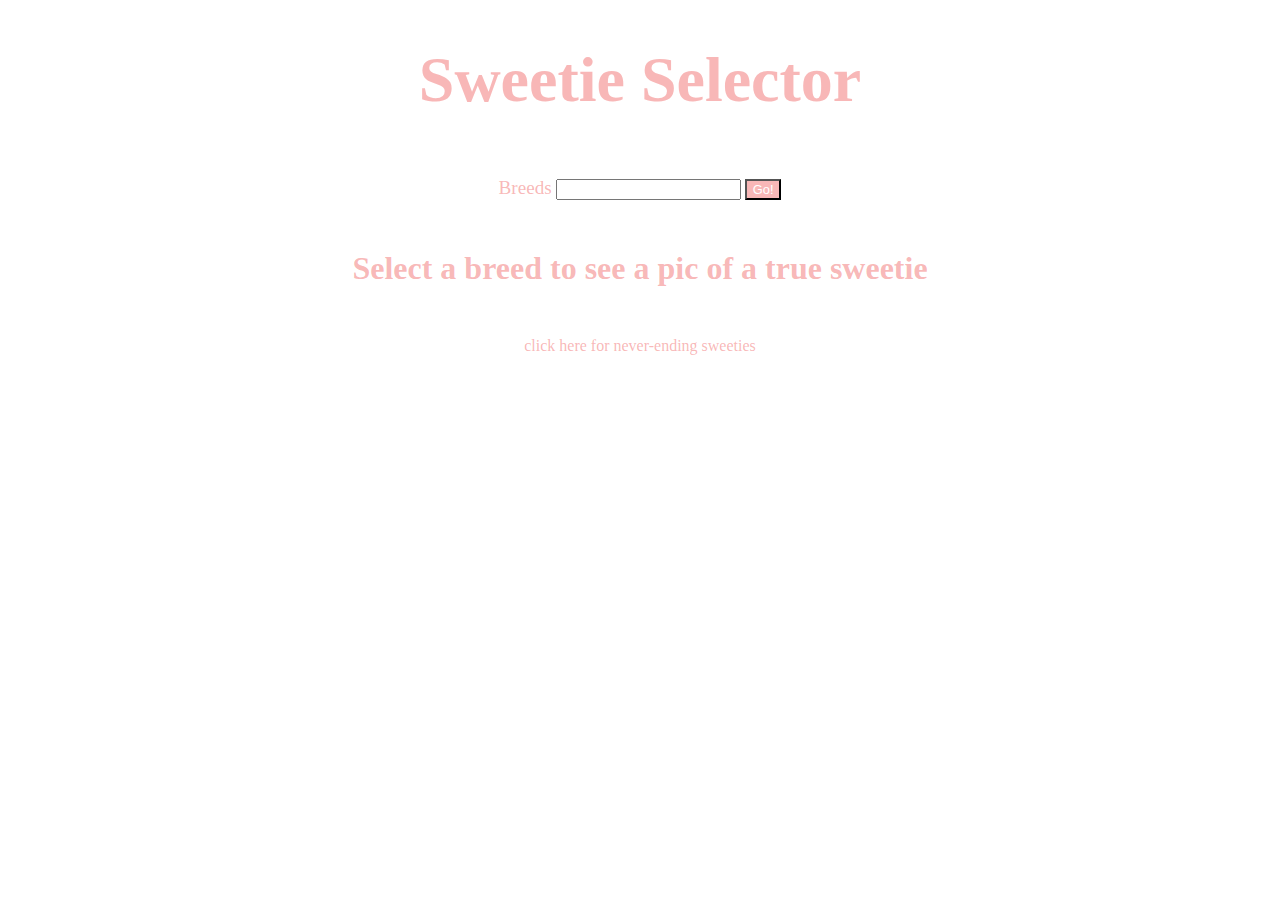
<file: index.html>
<!DOCTYPE html>
<html lang="en">
<head>
  <meta charset="UTF-8">
  <meta name="viewport" content="width=device-width, initial-scale=1.0">
  <meta http-equiv="X-UA-Compatible" content="ie=edge">
  <link rel="stylesheet" href="style.css">
  <title>Sweetie Selector</title>
</head>
<body>

  <div class="container">
    <h1 id="title">Sweetie Selector</h1>

    <div class="breed-selector">
      <form action="#" id="breed-select">
        <label for="breed-list" id="list-title">Breeds</label>
        <input list="breed-list" id="breed-choice">
        <datalist id="breed-list">
          <!-- breeds go here as options -->
        </datalist>
        <button type="submit">Go!</button>
      </form>
    </div>

    <div id="breed-card-container">
      <h1 id="instructions">Select a breed to see a pic of a true sweetie </h1>
    </div>

    <div class="link-container">
      <a href="never-ending-sweeties.html">click here for never-ending sweeties</a>
    </div>
  </div>

  <script src="src/breed.js" charset="utf-8"></script>
  <script src="src/adapter.js" charset="utf-8"></script>
  <script src="src/index.js" charset="utf-8"></script>
</body>
</html>
</file>
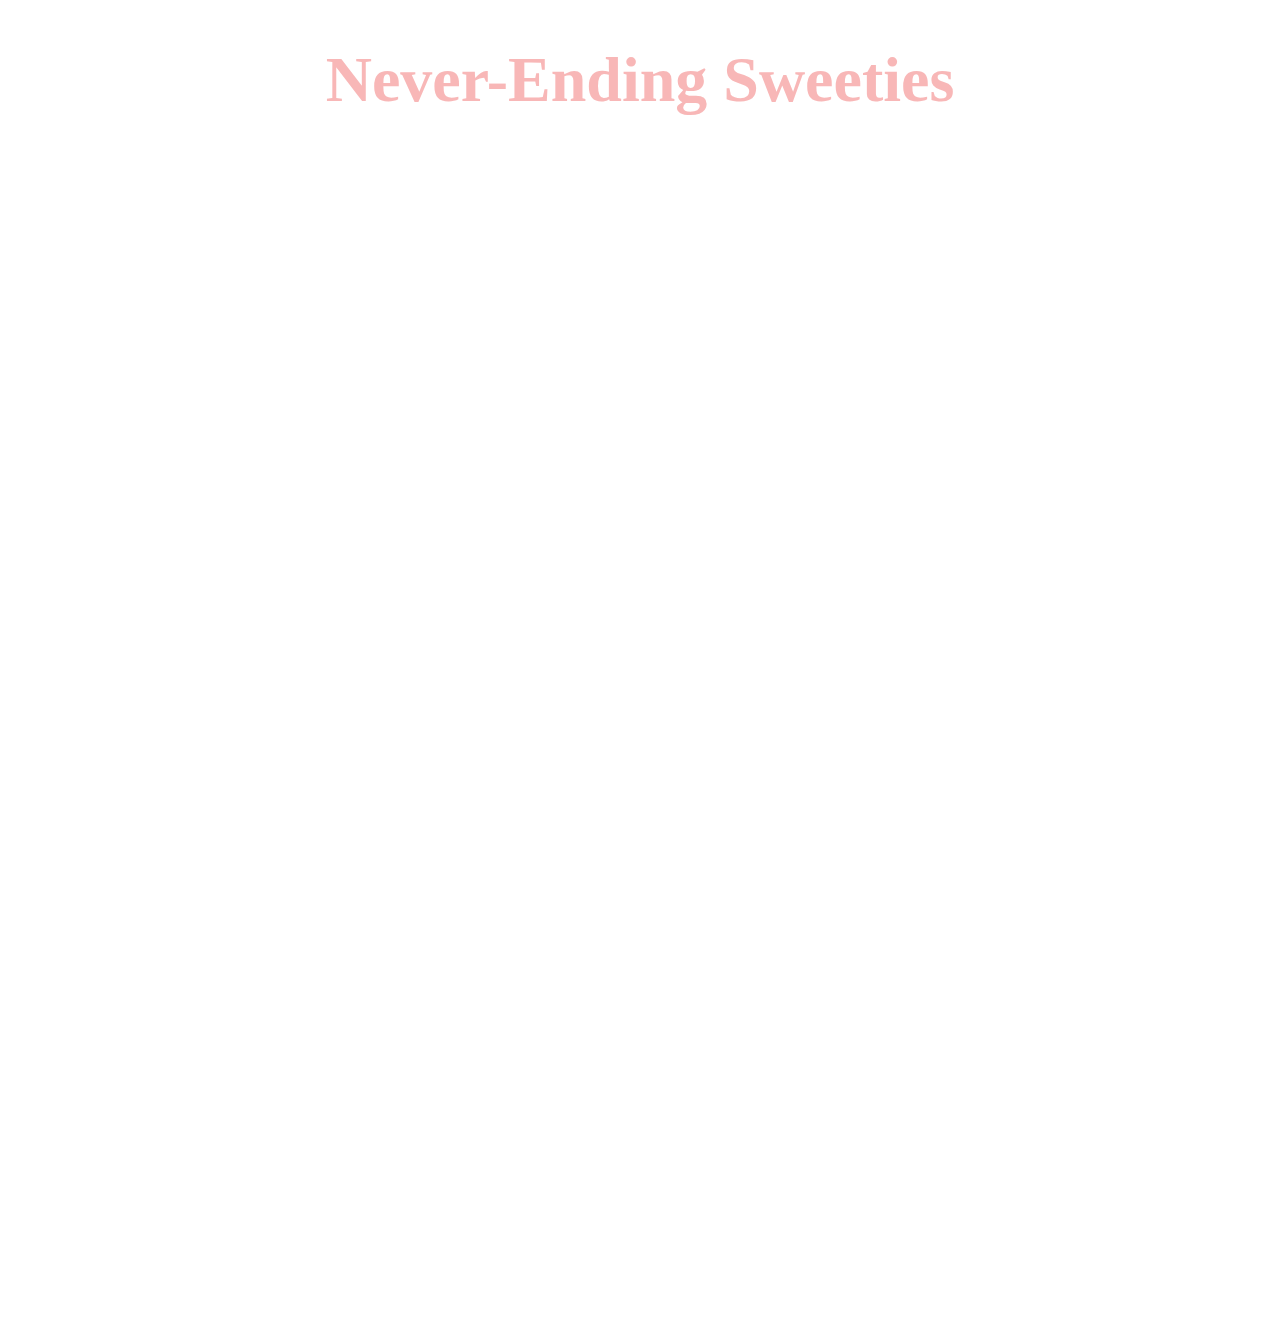
<file: never-ending-sweeties.html>
<!DOCTYPE html>
<html lang="en">
<head>
  <meta charset="UTF-8">
  <meta name="viewport" content="width=device-width, initial-scale=1.0">
  <meta http-equiv="X-UA-Compatible" content="ie=edge">
  <link rel="stylesheet" href="style.css">
  <title>Never-Ending Sweeties</title>
</head>
<body>

  <div class="container">
    <h1 id="title">Never-Ending Sweeties</h1>

    <div id="sweeties-container">

    </div>
  </div>
  <script src="src/random-adapter.js" charset="utf-8"></script>
  <script src="src/random.js" charset="utf-8"></script>
</body>
</html>
</file>
<file: style.css>
body {
  color: rgba(239, 97, 97, 0.46); }

a {
  color: rgba(239, 97, 97, 0.46);
  cursor: pointer; }

a:hover {
  text-shadow: 1px 1px 5px #af89c7; }

a:link, a:visited {
  color: rgba(239, 97, 97, 0.46);
  text-decoration: none; }

a:link:active, a:visited:active {
  color: #af89c7;
  text-decoration: none; }

img {
  max-width: 80%;
  padding: 5px;
  border-style: solid;
  border-color: rgba(239, 97, 97, 0.46); }

video {
  max-width: 80%;
  padding: 5px;
  border-style: solid;
  border-color: rgba(239, 97, 97, 0.46); }

input {
  outline-color: #af89c7; }

button {
  background-color: rgba(239, 97, 97, 0.46);
  font-size: 0.8em;
  color: white;
  outline: none;
  transition: 0.6s; }

button:hover {
  box-shadow: 2px 2px 5px rgba(239, 97, 97, 0.46); }

button:active {
  transition: none;
  background-color: #af89c7;
  box-shadow: 2px 2px 5px #af89c7; }

.container {
  align-items: center;
  margin: 10px 40px 10px 40px; }

.card {
  padding: 20px;
  margin: 20px 0;
  text-align: center; }

.breed-selector {
  text-align: center; }

.breed-name {
  font-size: 2em; }

.sweeties {
  display: block;
  margin: 0 auto;
  margin-top: 2em; }

.link-container {
  margin-top: 50px;
  text-align: center; }

#list-title {
  font-size: 1.2em;
  color: rgba(239, 97, 97, 0.46); }

#title {
  text-align: center;
  margin-bottom: 60px;
  font-size: 4em;
  color: rgba(239, 97, 97, 0.46); }

#instructions {
  margin-top: 50px;
  text-align: center; }

#sweeties-container {
  text-align: center;
  align-items: center;
  margin-bottom: 1200px; }

/*# sourceMappingURL=style.css.map */
</file>
